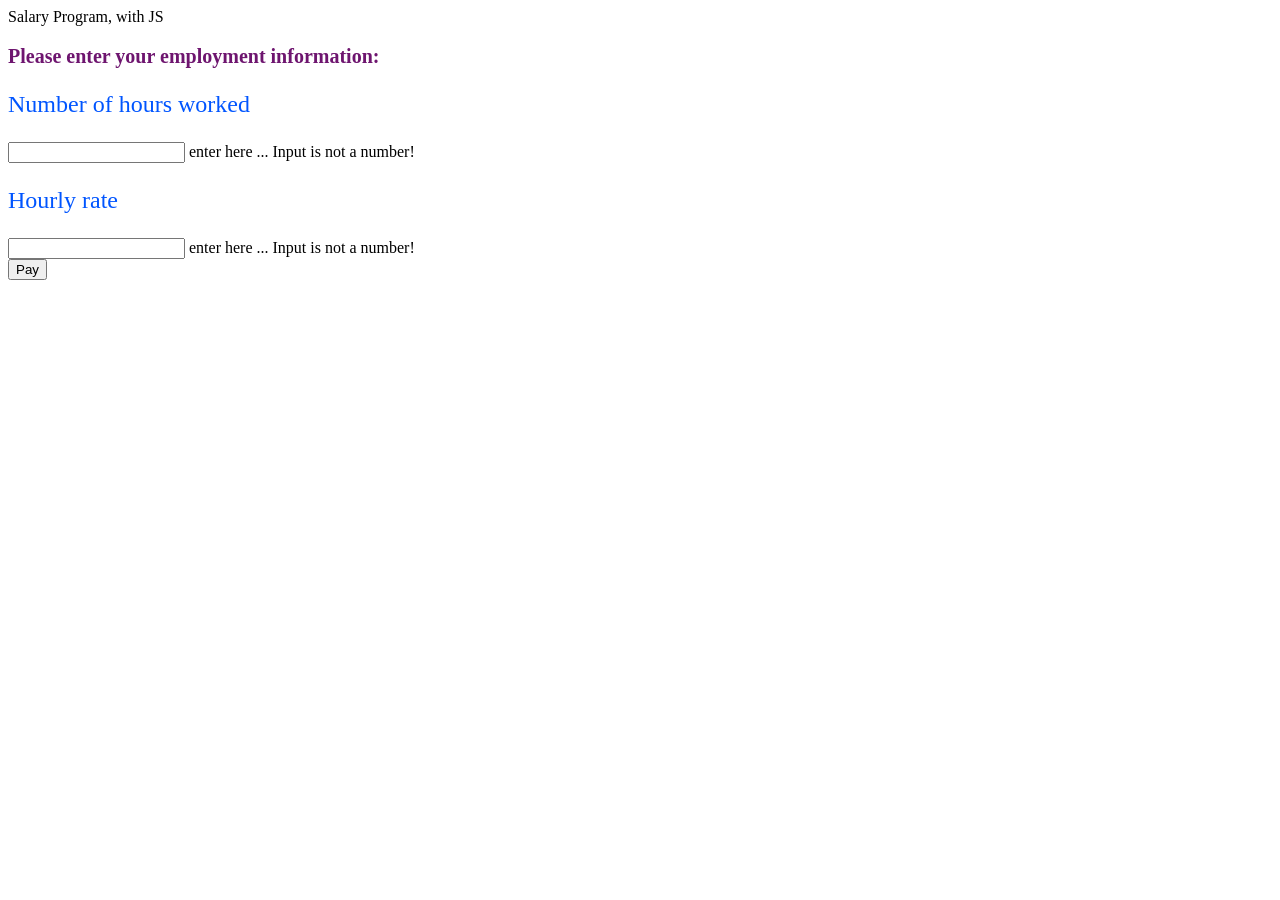
<file: index.html>
<!DOCTYPE html>
<!-- ICS2O-Unit2-05-HTML -->
<html lang="en-ca">
  <head>
    <meta charset="utf-8" />
    <meta name="description" content="Salary Program, with JavaScript" />
    <meta name="keywords" content="mths, ics2o" />
    <meta name="author" content="Venika Sem" />
    <meta name="viewport" content="width=device-width, initial-scale=1.0" />
    <link rel="apple-touch-icon" sizes="180x180" href="apple-touch-icon.png" />
    <link rel="icon" type="image/png" sizes="32x32" href="favicon-32x32.png" />
    <link rel="icon" type="image/png" sizes="16x16" href="favicon-16x16.png" />
    <link rel="manifest" href="site.webmanifest" />
    <link rel="stylesheet" href="https://fonts.googleapis.com/icon?family=Material+Icons" />
    <link rel="stylesheet" href="https://code.getmdl.io/1.3.0/material.indigo-purple.min.css" />
    <link rel="stylesheet" href="./css/style.css" />
    <title>Salary Program, with JavaScript</title>
  </head>
  <body>
    <script defer src="https://code.getmdl.io/1.3.0/material.min.js"></script>
    <script src="./js/script.js"></script>
    <div class="mdl-layout mdl-js-layout mdl-layout--fixed-header">
      <header class="mdl-layout__header">
        <div class="mdl-layout__header-row">
          <span class="mdl-layout-title">Salary Program, with JS</span>
        </div>
      </header>
      <main class="mdl-layout__content">
        <h3>Please enter your employment information:</h3>
        <!-- Numeric Textfield -->
        <form action="#">
          <p>Number of hours worked</p>
          <div class="mdl-textfield mdl-js-textfield">
            <input class="mdl-textfield__input" type="text" pattern="-?[0-9]*(\.[0-9]+)?" id="number-of-hours-worked">
            <label class="mdl-textfield__label" for="number-of-hours-worked">enter here ...</label>
            <span class="mdl-textfield__error">Input is not a number!</span>
          </div>
        </form>
        <!-- Numeric Textfield -->
        <form action="#">
          <p>Hourly rate</p>
          <div class="mdl-textfield mdl-js-textfield">
            <input class="mdl-textfield__input" type="text" pattern="-?[0-9]*(\.[0-9]+)?" id="hourly-rate"/>
            <label class="mdl-textfield__label" for="hourly-rate">enter here ...</label>
            <span class="mdl-textfield__error">Input is not a number!</span>
          </div>
        </form>
        <!-- Raised button with ripple -->
        <button class="mdl-button mdl-js-button mdl-button--raised mdl-js-ripple-effect mdl-button--accent"
onclick="pay()">
          Pay
        </button>
        <br>
        <br>
        <p>
          <div id="answers">
            <div id="take-home-salary"></div>
            <div id="government-tax"></div>
          </div>
        </p>
      </main>
    </div>
  </body>
</html>
</file>
<file: css/style.css>
/* Created by: Venika Sem
* Created on: Mar 2022
* This file contains the CSS for index.html
*/

p {
  color: #05f;
  font-family: "Times New Roman", Times, serif;
  font-size: 1.5rem;
}

h3 {
  color: #6e156f;
  font: 15pt "Times New Roman", Times, serif;
  font-weight: bold;
  line-height: 16pt;
}
</file>
